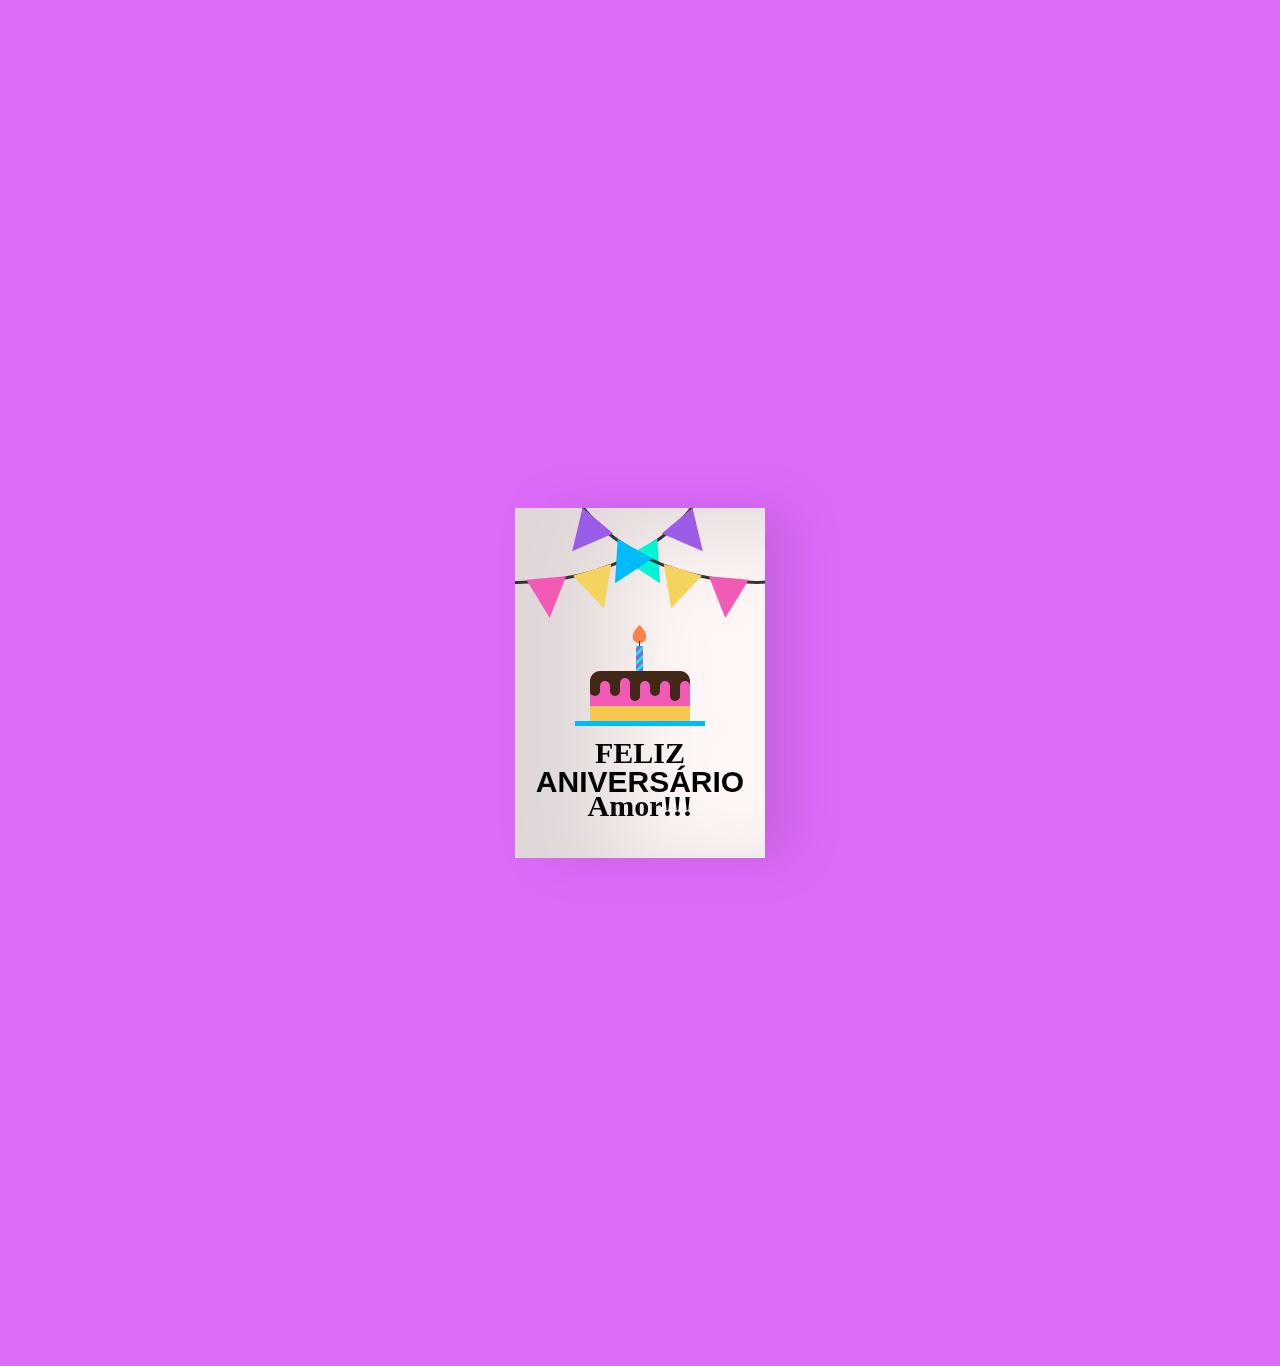
<file: cartinha.html>
<!DOCTYPE html>
<html lang="pt-BR">
<head>
    <meta charset="UTF-8">
    <meta http-equiv="X-UA-Compatible" content="IE=edge">
    <meta name="viewport" content="width=device-width, initial-scale=1.0">
    <link rel="stylesheet" href="css.css">
    <title>Gabi cheirosa</title>
</head>
<body>
    <div class="birthdayCard">
        <div class="cardFront">
            <div class="front-text">
            <h3 class="happy">FELIZ</h3>
            <h2 class="bday">ANIVERSÁRIO</h2> 
            <h3 class="toyou">Amor!!!</h3>  
        </div>
        <div class="wrap-deco">
            <div class="decorations"></div>
            <div class="decorationsTwo"></div>
        </div> 
        <div class="wrap-decoTwo">
            <div class="decorations"></div>
            <div class="decorationsThree"></div>
        </div>
          <div class="plate">
            <div class="cake"></div>
            <div class="flame"></div>
          </div>
        </div>  
          <div class="cardInside">
             <div class="inside-text">
          <h3 class="happy">FELIZ</h3>
          <h2 class="bday">niver</h2> 
          <h3 class="toyou">Gabizita!</h3>  
          </div>
            <div class="wishes">
            <p>Minha princesinha,</p>
            <p>Feliz aniversário!! Espero que seu dia seja preenchido com muito amor, risadas e alegrias! Saiba que pode contar comigo pra qualquer coisa, te amo besbe!!!</p>
            <p class="name">Beijos do guigui</p>
            </div>
          </div>
        </div>
</body>
</html>
</file>
<file: css.css>
body {
    display: flex;
    align-items: center;
    justify-content: center;
    height:150vh;
    background-color: rgba(199, 8, 247, 0.6);
  }
  /*Create the card container*/
  .birthdayCard {
    position: relative;
    width: 250px;
    height:350px;
    cursor: pointer;
    transform-style: preserve-3d;
    transform: perspective(2500px);
    transition: 4s;
  }
  
  .birthdayCard:hover {
      transform: perspective(2500px) rotate(5deg);
      box-shadow: inset 100px 20px 100px rgba(0,0,0,.15), 0 10px 100px rgba(0,0,0,0.3);
  }
  
  .birthdayCard:hover .cardFront {
    transform: rotateY(-160deg); 
  }
  
  .birthdayCard:hover .front-text {
    display: none;
  }
  
  /*pode remover se quiser deixar o desenho*/
  .birthdayCard:hover .wrap-deco {
    display: none;
  }
  /**********/

  .birthdayCard:hover .wrap-decoTwo {
    display: none;
  }

  /*pode remover se quiser deixar o bolo*/
  .birthdayCard:hover .plate {
    display: none;
  }
   /**********/

  /*Style the front of the card*/
  .cardFront {
    position: relative;
    background-color: rgb(255, 246, 246);
    width: 250px;
    height:350px;
    overflow: hidden;
    transform-origin: left;
    box-shadow: inset 100px 20px 100px rgba(0,0,0,.13), 30px 0 50px rgba(0,0,0,0.1);
    transition: .4s;
  }
  
  .happy, .toyou {
    position: relative;
    font-family: didot;
    text-align: center;
    backface-visibility: hidden;
    font-size: 30px; 
  }
  
  .happy {
    top:198px;
  }
  
  .toyou {
    top:123px;
  }
  
  .bday {
    position: relative;
    font-family: arial;
    font-size: 30px;
    text-align: center;
    top:163px;
  }
  
  .wrap-deco {
    position: absolute;
    top:-230px;
    left:-200px;
  }
  
  .decorations {
    position: absolute;
    width: 400px;
    height: 300px;
    border: 3px solid #333;
    border-radius: 50%;
  }
  
  .decorations:before, .decorations:after, .decorationsTwo:before, .decorationsTwo:after, .decorationsThree:before, .decorationsThree:after {
    content:"";
    position: absolute;
    border-left: 20px solid transparent;
    border-right: 20px solid transparent;
    width:0;
    height:0;
  }
  
  .decorations:before {
    border-top: 40px solid #f15bb5;
    top:297px;
    left:210px;
    transform: rotate(-5deg);
  }
  
  .decorations:after{
    border-top: 40px solid #f4d35e;
    top:288px;
    left:260px;
    transform: rotate(-17deg);
  }
  
  .decorationsTwo:before {
    border-top: 40px solid #00f5d4;
    top:268px;
    left:315px;
    transform: rotate(-30deg);
  }
  
  .decorationsTwo:after, .decorationsThree:after {
    border-top: 40px solid #9b5de5;
    top:238px;
    left:355px;
    transform: rotate(-40deg);
  }
  
  .wrap-decoTwo {
    transform: scaleX(-1);
    position: absolute;
    top:-230px;
    left:445px; 
  }
  
  .decorationsThree:before {
    border-top: 40px solid #00bbf9;
    top:268px;
    left:315px;
    transform: rotate(-30deg);
  }
  
  .plate {
    position: absolute;
    width: 130px;
    height: 5px;
    background-color: #00bbf9;
    left:60px;
    top:213px;
  }
  
  .cake {
    position: absolute;
    overflow: hidden;
    width:100px;
    height: 50px;
    background-color: #f15bb5;
    border-radius: 10px 10px 0 0;
    top:-50px;
    left:15px;
    box-shadow: inset 0 -15px #f9c74f, inset 0 15px #432818;
  }
  
  .cake:before {
    content:"";
    position: absolute;
    background-color: #432818;
    width:10px;
    height:20px;
    top:5px;
    border-radius:20px;
    box-shadow: 10px 5px #f15bb5, 20px 0px #432818, 30px 2px #f15bb5, 40px 5px #432818, 50px 5px #f15bb5, 60px 0px #432818, 70px 5px #f15bb5, 80px 5px #432818, 90px 5px #f15bb5;
  }
  
  .plate:before {
    content:"";
    position: absolute;
    background: repeating-linear-gradient(-45deg, #9b5de5, #9b5de5 3px, #00f5d4 3px, #00f5d4 6px);
    width:7px;
    height: 25px;
    top:-75px;
    left:61px;
  }
  
  .plate:after {
    content:"";
    position: absolute;
    width:1px;
    height: 5px;
    background-color: #333;
    top:-80px;
    left:64px;
  }
  
  
  .flame {
    position: absolute;
    background-color: #fb5607;
    border-radius: 80% 0 55% 50% / 55% 0 80% 50%;
    transform: rotate(-45deg);
    width:15px;
    height:15px;
    opacity:0.7;
    top:-93px;
    left:57px;
  }

  /*Style the inside part of the card*/
  .cardInside {
    position: absolute;
    background-color: #fff;
    width: 250px;
    height:350px;
    z-index:-1;
    left:0;
    top:0;
    box-shadow: inset 100px 20px 100px rgba(0,0,0,0.2);
  }
  
  .inside-text {
    position: relative;
    top:-160px;
    transform: scale(0.7);
  }
  
  .wishes {
    position: relative;
    top:-100px;
    margin: 25px;
  }
  
  p {
    font-family: 'Brush Script MT';
    color: #333;
  }
  
  .name {
    margin-left:150px;
  }
</file>
